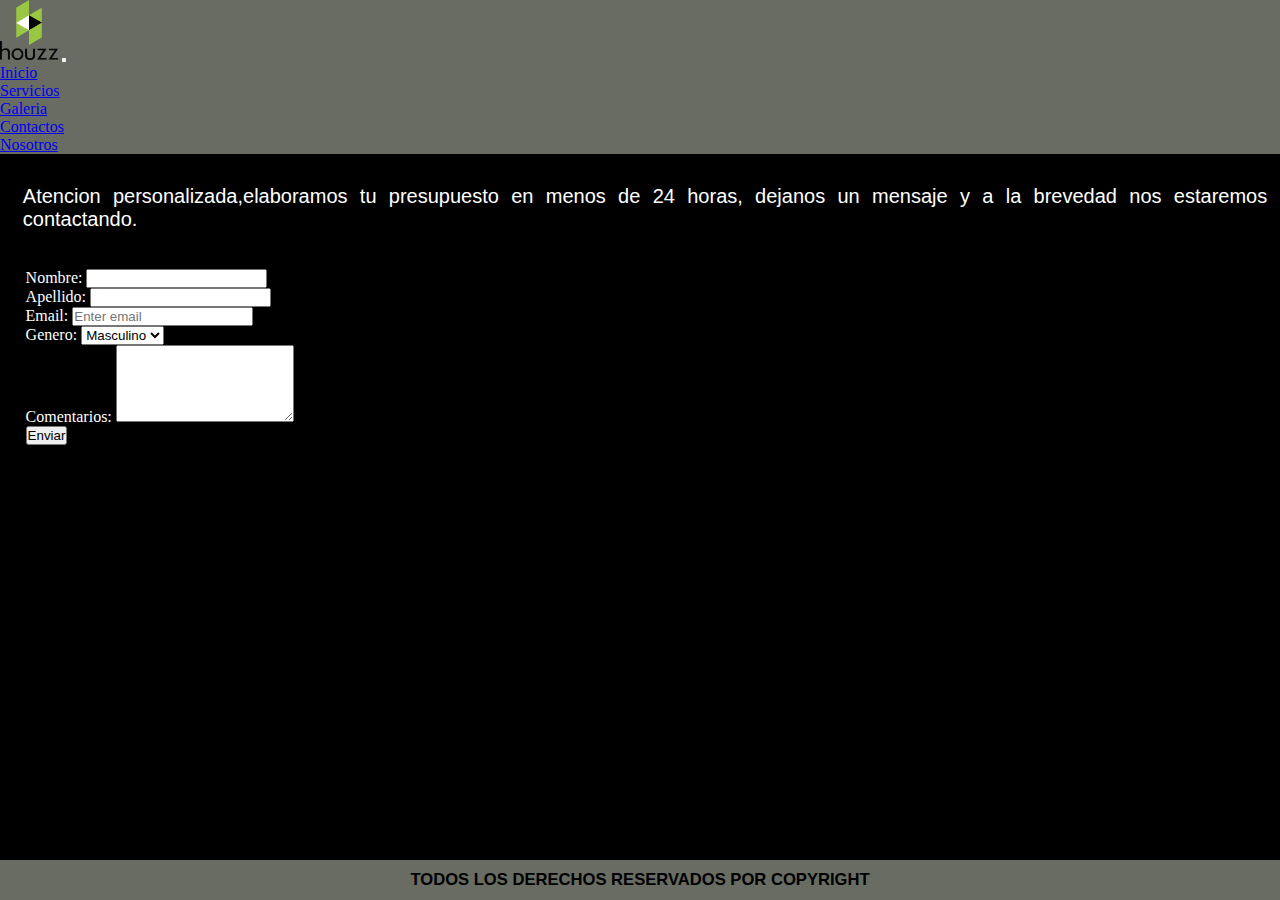
<file: sections/contactos.html>
<!DOCTYPE html>
<html lang="es">

<head>
  <meta name="description" content="Puede en este sitio ponerse en contacto con nosotros">
  <meta name="keywords" content="contruccion,refaccion,reacondicionamiento,oficinas,casas,procrear">
  <meta charset="UTF-8" />
  <meta http-equiv="X-UA-Compatible" content="IE=edge" />
  <meta name="viewport" content="width=device-width, initial-scale=1.0" />
  <link rel="stylesheet" href="https://cdn.jsdelivr.net/npm/bootstrap@4.6.2/dist/css/bootstrap.min.css"
    integrity="sha384-xOolHFLEh07PJGoPkLv1IbcEPTNtaed2xpHsD9ESMhqIYd0nLMwNLD69Npy4HI+N" crossorigin="anonymous" />
  <link rel="stylesheet" href="https://cdnjs.cloudflare.com/ajax/libs/font-awesome/6.2.0/css/all.min.css"
    integrity="sha512-xh6O/CkQoPOWDdYTDqeRdPCVd1SpvCA9XXcUnZS2FmJNp1coAFzvtCN9BmamE+4aHK8yyUHUSCcJHgXloTyT2A=="
    crossorigin="anonymous" referrerpolicy="no-referrer" />
  <style>
    @import url("https://fonts.googleapis.com/css2?family=Montserrat:ital,wght@1,100;1,600;1,800&display=swap");
    ;
  </style>
  <link rel="stylesheet" href="../estilos.css" />
  <title>Houzz</title>
</head>

<body>
  <header>
    <!-- nav bar  inicia-->
    <nav class="navbar navbar-expand-md navbar-dark">
      <!-- Brand -->
      <img class="logopag" src="../imagenes/logo principal.png" alt="logo_principal"></a>

      <!-- Toggler/collapsibe Button -->
      <button class="navbar-toggler" type="button" data-toggle="collapse" data-target="#collapsibleNavbar">
        <span class="navbar-toggler-icon"></span>
      </button>

      <!-- Navbar links -->
      <div class="navbar-collapse justify-content-end collapse" id="collapsibleNavbar">
        <ul class="navbar-nav">
          <li class="nav-item">
            <a class="nav-link" href="../index.html">inicio</a>
          </li>
          <li class="nav-item">
            <a class="nav-link" href="servicios.html">servicios</a>
          </li>
          <li class="nav-item">
            <a class="nav-link" href="galeria.html">galeria</a>
          </li>
          <li class="nav-item">
            <a class="nav-link" href="contactos.html">contactos</a>
          </li>
          <li class="nav-item">
            <a class="nav-link" href="nosotros.html">nosotros</a>
          </li>
        </ul>
      </div>
    </nav>
    <!-- nav bar  fin-->
  </header>
  <br />

  <main class="contactos">
    <p class="texto">
      Atencion personalizada,elaboramos tu presupuesto en menos de 24 horas, dejanos un mensaje y a la brevedad nos estaremos contactando.
    </p>
    <form action="enviar.php" method="post" enctype="text/plain" netlify>
      <div class="form-group">
        <label for="usr">Nombre:</label>
        <input type="text" class="form-control" id="usr">
      </div>
      <div class="form-group">
        <label for="usr">Apellido:</label>
        <input type="password" class="form-control" id="pwd">
      </div>
      <div class="form-group">
        <label for="email">Email:</label>
        <input type="email" class="form-control" placeholder="Enter email" id="email">
      </div>
      <div class="form-group">
        <label for="sel1">Genero:</label>
        <select class="form-control" id="sel1">
          <option>Masculino</option>
          <option>Femenino</option>
          <option>No binario</option>
        </select>
      </div>
      <div class="form-group">
        <label for="comment">Comentarios:</label>
        <textarea class="form-control" rows="5" id="comment"></textarea>
      </div>
      <button type="button" class="btn btn-secondary">Enviar</button>
    </form>
  </main>

  <footer>
    <h5>Todos los derechos reservados por copyright</h5>
    <div class="redes">
      <a href=""><i class="fa-brands fa-facebook"></i></a>
      <a href=""><i class="fa-brands fa-instagram"></i></a>
      <a href=""><i class="fa-brands fa-linkedin"></i></a>
    </div>
  </footer>
  <script src="https://cdn.jsdelivr.net/npm/jquery@3.5.1/dist/jquery.slim.min.js"
    integrity="sha384-DfXdz2htPH0lsSSs5nCTpuj/zy4C+OGpamoFVy38MVBnE+IbbVYUew+OrCXaRkfj" crossorigin="anonymous">
  </script>
  <script src="https://cdn.jsdelivr.net/npm/popper.js@1.16.1/dist/umd/popper.min.js"
    integrity="sha384-9/reFTGAW83EW2RDu2S0VKaIzap3H66lZH81PoYlFhbGU+6BZp6G7niu735Sk7lN" crossorigin="anonymous">
  </script>
  <script src="https://cdn.jsdelivr.net/npm/bootstrap@4.6.2/dist/js/bootstrap.min.js"
    integrity="sha384-+sLIOodYLS7CIrQpBjl+C7nPvqq+FbNUBDunl/OZv93DB7Ln/533i8e/mZXLi/P+" crossorigin="anonymous">
  </script>
</body>

</html>
</file>
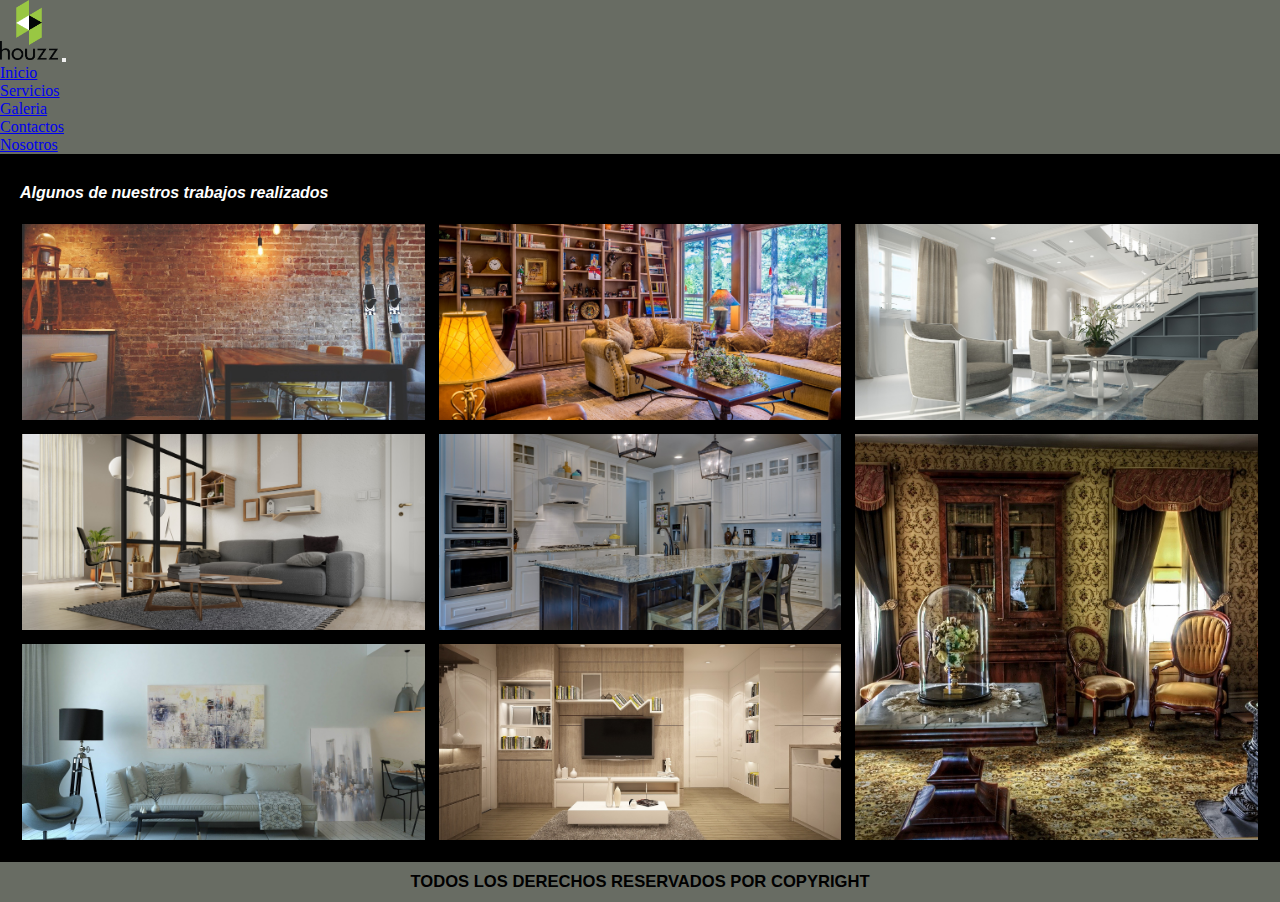
<file: sections/galeria.html>
<!DOCTYPE html>
<html lang="es">

<head>
  <meta name="description" content="En este sitio puede ver alguno de nuestros trabajos realizados">
  <meta name="keywords" content="contruccion,refaccion,reacondicionamiento,oficinas,casas,procrear">
  <meta charset="UTF-8" />
  <meta http-equiv="X-UA-Compatible" content="IE=edge" />
  <meta name="viewport" content="width=device-width, initial-scale=1.0" />
  <link rel="stylesheet" href="https://cdn.jsdelivr.net/npm/bootstrap@4.6.2/dist/css/bootstrap.min.css"
    integrity="sha384-xOolHFLEh07PJGoPkLv1IbcEPTNtaed2xpHsD9ESMhqIYd0nLMwNLD69Npy4HI+N" crossorigin="anonymous" />
  <link rel="stylesheet" href="https://cdnjs.cloudflare.com/ajax/libs/font-awesome/6.2.0/css/all.min.css"
    integrity="sha512-xh6O/CkQoPOWDdYTDqeRdPCVd1SpvCA9XXcUnZS2FmJNp1coAFzvtCN9BmamE+4aHK8yyUHUSCcJHgXloTyT2A=="
    crossorigin="anonymous" referrerpolicy="no-referrer" />
  <style>
    @import url("https://fonts.googleapis.com/css2?family=Montserrat:ital,wght@1,100;1,600;1,800&display=swap");
    ;
  </style>
  <link rel="stylesheet" href="../estilos.css" />
  <title>Houzz</title>
</head>

<body>
  <header>
    <!-- nav bar  inicia-->
    <nav class="navbar navbar-expand-md navbar-dark">
      <!-- Brand -->
      <img class="logopag" src="../imagenes/logo principal.png" alt="logo_principal"></a>

      <!-- Toggler/collapsibe Button -->
      <button class="navbar-toggler" type="button" data-toggle="collapse" data-target="#collapsibleNavbar">
        <span class="navbar-toggler-icon"></span>
      </button>

      <!-- Navbar links -->
      <div class="navbar-collapse justify-content-end collapse" id="collapsibleNavbar">
        <ul class="navbar-nav">
          <li class="nav-item">
            <a class="nav-link" href="../index.html">inicio</a>
          </li>
          <li class="nav-item">
            <a class="nav-link" href="servicios.html">servicios</a>
          </li>
          <li class="nav-item">
            <a class="nav-link" href="galeria.html">galeria</a>
          </li>
          <li class="nav-item">
            <a class="nav-link" href="contactos.html">contactos</a>
          </li>
          <li class="nav-item">
            <a class="nav-link" href="nosotros.html">nosotros</a>
          </li>
        </ul>
      </div>
    </nav>
    <!-- nav bar  fin-->
  </header>

  <main>
    <h4 class="titulo-gal">Algunos de nuestros trabajos realizados</h4>
    <div class="galeria-cont">
      <article class="item1">
        <img src="../imagenes/brick-wall-g83740cf08_1920.jpg" alt="living 1" class="gal-img" />
      </article>
      
      <article class="item2">
        <img src="../imagenes/interior-g919df6f3a_1920.jpg" alt="living 2" class="gal-img" />
      </article>
      
      <article class="item3">
        <img src="../imagenes/interior-gda0c3c84d_1920.jpg" alt="living 3" class="gal-img" />
      </article>
      
      <article class="item4">
        <img src="../imagenes/interiores1.jpg" alt="living 4" class="gal-img" />
      </article>
      
      <article class="item5">
        <img src="../imagenes/kitchen-g8c4652454_1920.jpg" alt="cocina" class="gal-img" />
      </article>
      
      <article class="item6">
        <img src="../imagenes/living-room-g279373794_1920.jpg" alt="living 5" class="gal-img" />
      </article>
      
      <article class="item7">
        <img src="../imagenes/living-room-ge45738a70_1920.jpg" alt="living 6" class="gal-img" />
      </article>
      
      <article class="item8">
        <img src="../imagenes/furniture-g58ae7a1de_1920.jpg" alt="living 7" class="gal-img" />
      </article>
    </div>
  </main>

  <footer>
    <h5>Todos los derechos reservados por copyright</h5>
    <div class="redes">
      <a href=""><i class="fa-brands fa-facebook"></i></a>
      <a href=""><i class="fa-brands fa-instagram"></i></a>
      <a href=""><i class="fa-brands fa-linkedin"></i></a>
    </div>
  </footer>

  <script src="https://cdn.jsdelivr.net/npm/jquery@3.5.1/dist/jquery.slim.min.js"
    integrity="sha384-DfXdz2htPH0lsSSs5nCTpuj/zy4C+OGpamoFVy38MVBnE+IbbVYUew+OrCXaRkfj" crossorigin="anonymous">
  </script>
  <script src="https://cdn.jsdelivr.net/npm/popper.js@1.16.1/dist/umd/popper.min.js"
    integrity="sha384-9/reFTGAW83EW2RDu2S0VKaIzap3H66lZH81PoYlFhbGU+6BZp6G7niu735Sk7lN" crossorigin="anonymous">
  </script>
  <script src="https://cdn.jsdelivr.net/npm/bootstrap@4.6.2/dist/js/bootstrap.min.js"
    integrity="sha384-+sLIOodYLS7CIrQpBjl+C7nPvqq+FbNUBDunl/OZv93DB7Ln/533i8e/mZXLi/P+" crossorigin="anonymous">
  </script>
</body>

</html>
</file>
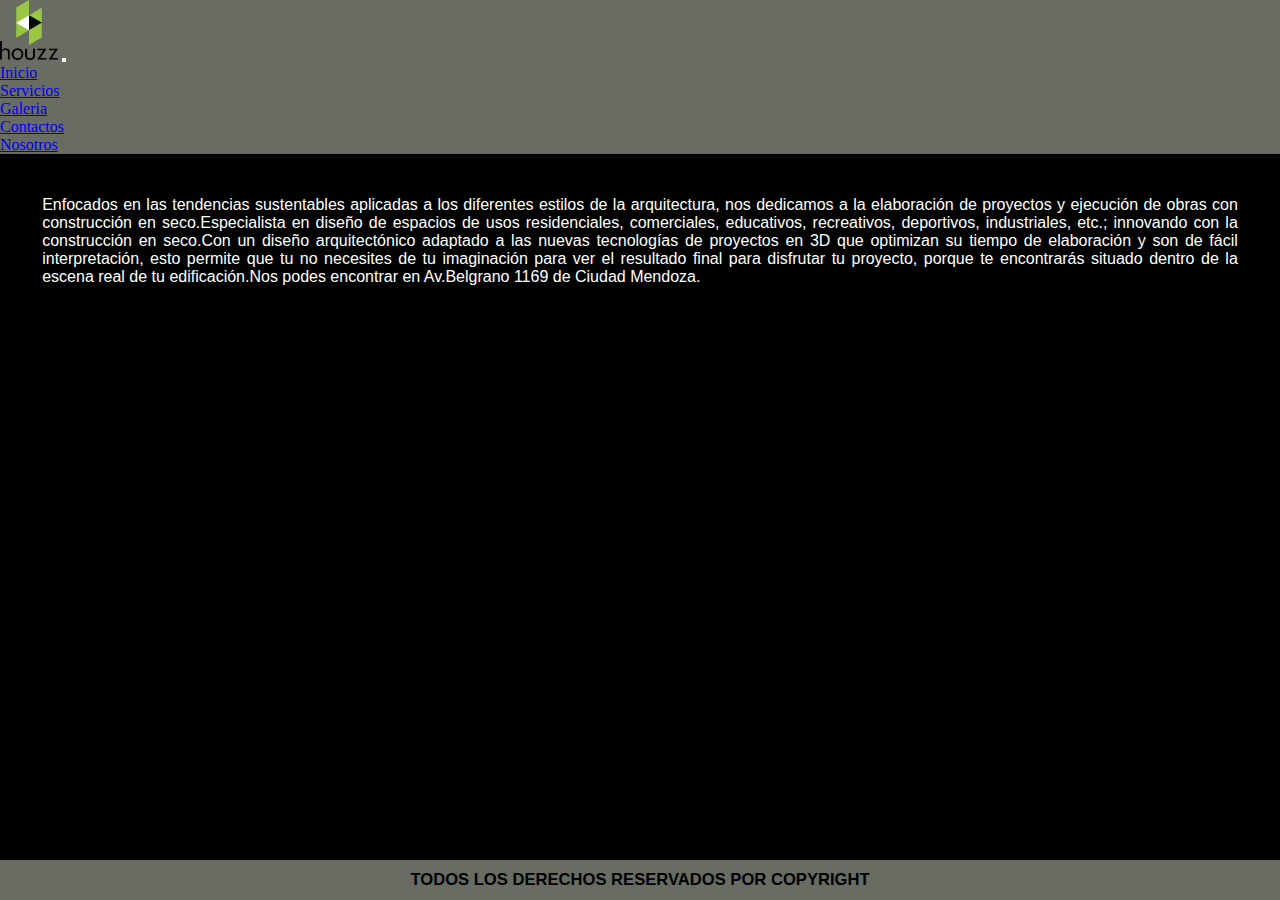
<file: sections/nosotros.html>
<!DOCTYPE html>
<html lang="es">

<head>
  <meta name="description" content="Aca podras conocer un poco de nuestra empresa y nuestra manera de trabajar">
  <meta name="keywords" content="contruccion,refaccion,reacondicionamiento,oficinas,casas,procrear">
  <meta charset="UTF-8" />
  <meta http-equiv="X-UA-Compatible" content="IE=edge" />
  <meta name="viewport" content="width=device-width, initial-scale=1.0" />
  <link rel="stylesheet" href="https://cdn.jsdelivr.net/npm/bootstrap@4.6.2/dist/css/bootstrap.min.css"
    integrity="sha384-xOolHFLEh07PJGoPkLv1IbcEPTNtaed2xpHsD9ESMhqIYd0nLMwNLD69Npy4HI+N" crossorigin="anonymous" />
  <link rel="stylesheet" href="https://cdnjs.cloudflare.com/ajax/libs/font-awesome/6.2.0/css/all.min.css"
    integrity="sha512-xh6O/CkQoPOWDdYTDqeRdPCVd1SpvCA9XXcUnZS2FmJNp1coAFzvtCN9BmamE+4aHK8yyUHUSCcJHgXloTyT2A=="
    crossorigin="anonymous" referrerpolicy="no-referrer" />
  <style>
    @import url("https://fonts.googleapis.com/css2?family=Montserrat:ital,wght@1,100;1,600;1,800&display=swap");
    ;
  </style>
  <link rel="stylesheet" href="../estilos.css" />
  <title>Houzz</title>
</head>

<body>
  <header>
    <!-- nav bar  inicia-->
    <nav class="navbar navbar-expand-md navbar-dark">
      <!-- Brand -->
      <img class="logopag" src="../imagenes/logo principal.png" alt="logo_principal"></a>

      <!-- Toggler/collapsibe Button -->
      <button class="navbar-toggler" type="button" data-toggle="collapse" data-target="#collapsibleNavbar">
        <span class="navbar-toggler-icon"></span>
      </button>

      <!-- Navbar links -->
      <div class="navbar-collapse justify-content-end collapse" id="collapsibleNavbar">
        <ul class="navbar-nav">
          <li class="nav-item">
            <a class="nav-link" href="../index.html">inicio</a>
          </li>
          <li class="nav-item">
            <a class="nav-link" href="servicios.html">servicios</a>
          </li>
          <li class="nav-item">
            <a class="nav-link" href="galeria.html">galeria</a>
          </li>
          <li class="nav-item">
            <a class="nav-link" href="contactos.html">contactos</a>
          </li>
          <li class="nav-item">
            <a class="nav-link" href="nosotros.html">nosotros</a>
          </li>
        </ul>
      </div>
    </nav>
    <!-- nav bar  fin-->
  </header>


  <main>
    <article class="textoNosotros">
      <p class="texto">
        Enfocados en las tendencias sustentables aplicadas a los diferentes estilos de la arquitectura, nos dedicamos a
        la elaboración de proyectos y ejecución de obras con construcción en seco.Especialista en diseño de espacios de
        usos residenciales, comerciales, educativos, recreativos, deportivos, industriales, etc.; innovando con la
        construcción en seco.Con un diseño arquitectónico adaptado a las nuevas tecnologías de proyectos en 3D que
        optimizan su tiempo de elaboración y son de fácil interpretación, esto permite que tu no necesites de tu
        imaginación para ver el resultado final para disfrutar tu proyecto, porque te encontrarás situado dentro de la
        escena real de tu edificación.Nos podes encontrar en Av.Belgrano 1169 de Ciudad Mendoza.
      </p>
      <div class="mapa">
        <iframe
          src="https://www.google.com/maps/embed?pb=!1m18!1m12!1m3!1d3350.3830003723206!2d-68.85141948514531!3d-32.88804057625323!2m3!1f0!2f0!3f0!3m2!1i1024!2i768!4f13.1!3m3!1m2!1s0x967e09037ea0c989%3A0xe2d65d60f183ce57!2sAv.%20Belgrano%201169%2C%20M5500%20Mendoza!5e0!3m2!1sen!2sar!4v1664838032590!5m2!1sen!2sar"
          width=auto height="300" style="border: 0" allowfullscreen="" loading="lazy"
          referrerpolicy="no-referrer-when-downgrade"></iframe>
      </div>
    </article>
  </main>

  <footer>
    <h5>Todos los derechos reservados por copyright</h5>
    <div class="redes">
      <a href=""><i class="fa-brands fa-facebook"></i></a>
      <a href=""><i class="fa-brands fa-instagram"></i></a>
      <a href=""><i class="fa-brands fa-linkedin"></i></a>
    </div>
  </footer>

  <script src="https://cdn.jsdelivr.net/npm/jquery@3.5.1/dist/jquery.slim.min.js"
    integrity="sha384-DfXdz2htPH0lsSSs5nCTpuj/zy4C+OGpamoFVy38MVBnE+IbbVYUew+OrCXaRkfj" crossorigin="anonymous">
  </script>
  <script src="https://cdn.jsdelivr.net/npm/popper.js@1.16.1/dist/umd/popper.min.js"
    integrity="sha384-9/reFTGAW83EW2RDu2S0VKaIzap3H66lZH81PoYlFhbGU+6BZp6G7niu735Sk7lN" crossorigin="anonymous">
  </script>
  <script src="https://cdn.jsdelivr.net/npm/bootstrap@4.6.2/dist/js/bootstrap.min.js"
    integrity="sha384-+sLIOodYLS7CIrQpBjl+C7nPvqq+FbNUBDunl/OZv93DB7Ln/533i8e/mZXLi/P+" crossorigin="anonymous">
  </script>
</body>

</html>
</file>
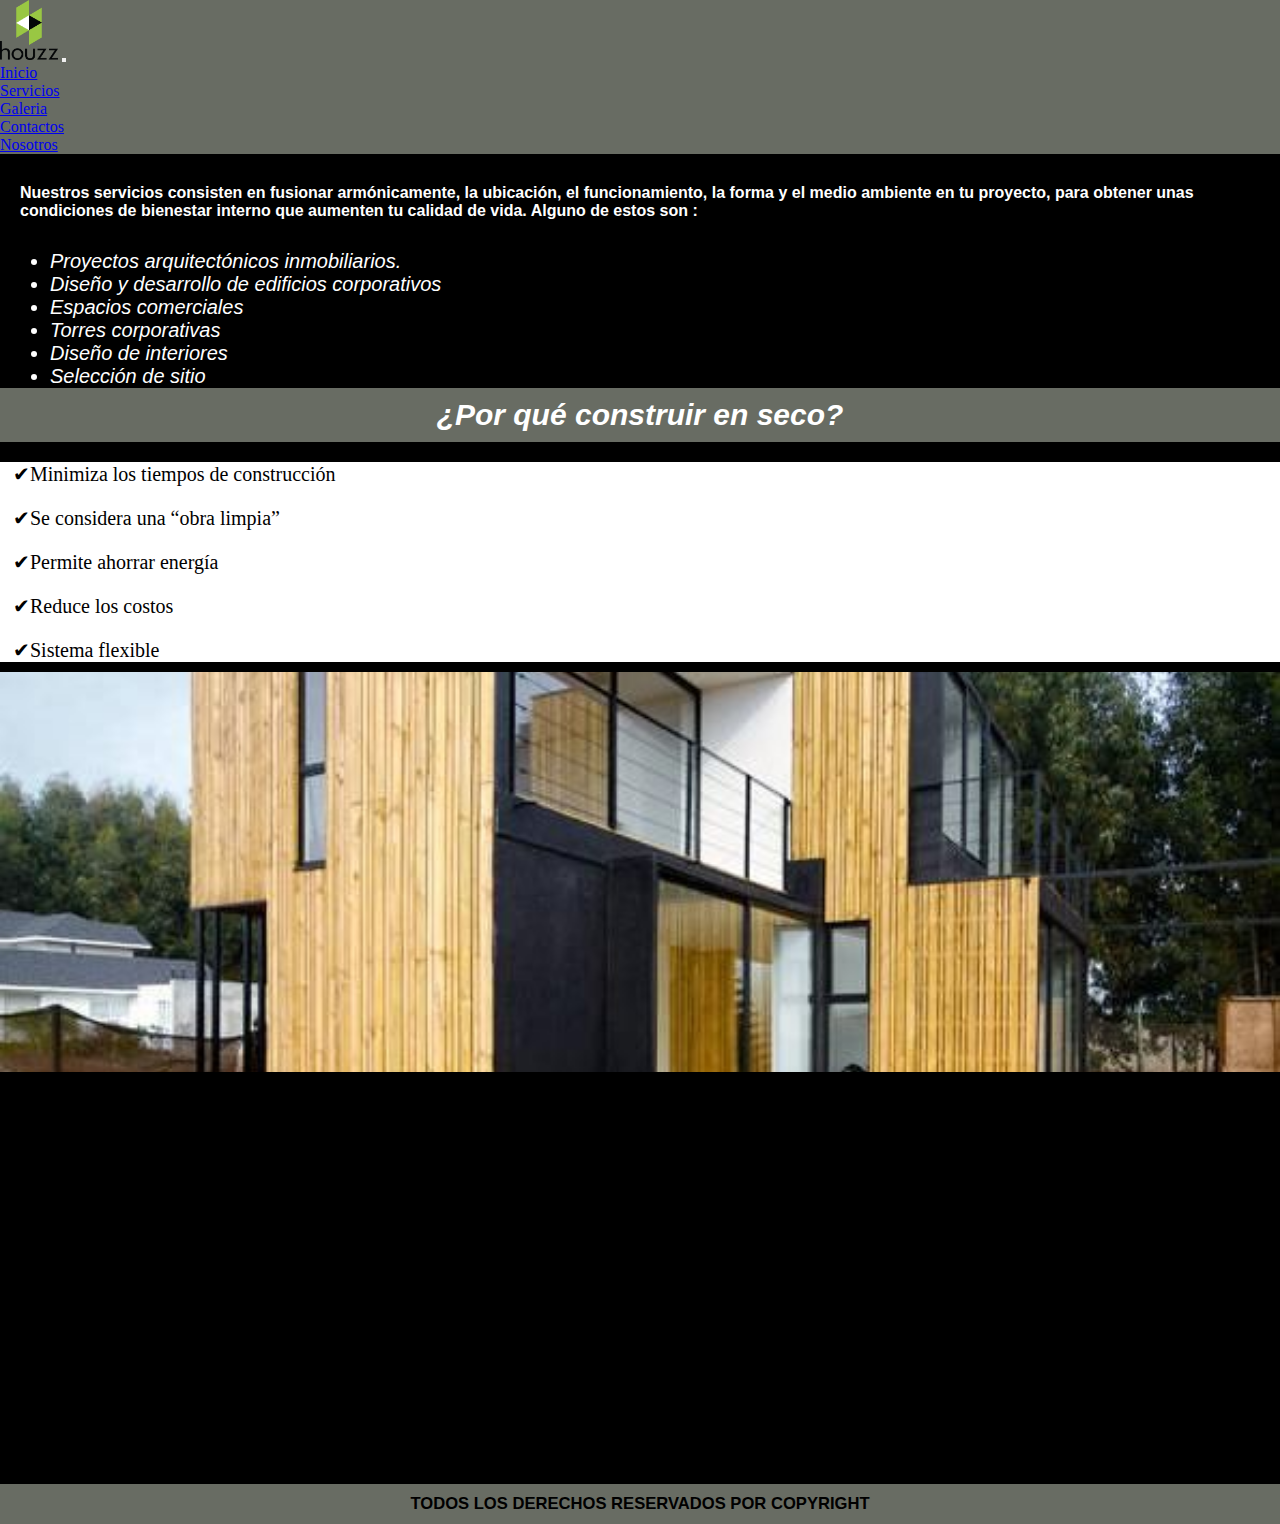
<file: sections/servicios.html>
<!DOCTYPE html>
<html lang="es">

<head>
    <meta name="description" content="Aca se podra ver lo que realizamos">
    <meta name="keywords" content="contruccion,refaccion,reacondicionamiento,oficinas,casas,procrear">
    <meta charset="UTF-8" />
    <meta http-equiv="X-UA-Compatible" content="IE=edge" />
    <meta name="viewport" content="width=device-width, initial-scale=1.0" />
    <link rel="stylesheet" href="https://cdn.jsdelivr.net/npm/bootstrap@4.6.2/dist/css/bootstrap.min.css"
        integrity="sha384-xOolHFLEh07PJGoPkLv1IbcEPTNtaed2xpHsD9ESMhqIYd0nLMwNLD69Npy4HI+N" crossorigin="anonymous" />
    <link rel="stylesheet" href="https://cdnjs.cloudflare.com/ajax/libs/font-awesome/6.2.0/css/all.min.css"
        integrity="sha512-xh6O/CkQoPOWDdYTDqeRdPCVd1SpvCA9XXcUnZS2FmJNp1coAFzvtCN9BmamE+4aHK8yyUHUSCcJHgXloTyT2A=="
        crossorigin="anonymous" referrerpolicy="no-referrer" />
    <style>
        @import url("https://fonts.googleapis.com/css2?family=Montserrat:ital,wght@1,100;1,600;1,800&display=swap");
        ;
    </style>
    <link rel="stylesheet" href="../estilos.css" />
    <title>Houzz</title>
</head>

<body>
    <header>
        <!-- nav bar  inicia-->
        <nav class="navbar navbar-expand-md navbar-dark">
            <!-- Brand -->
            <img class="logopag" src="../imagenes/logo principal.png" alt="logo_principal"></a>

            <!-- Toggler/collapsibe Button -->
            <button class="navbar-toggler" type="button" data-toggle="collapse" data-target="#collapsibleNavbar">
                <span class="navbar-toggler-icon"></span>
            </button>

            <!-- Navbar links -->
            <div class="navbar-collapse justify-content-end collapse" id="collapsibleNavbar">
                <ul class="navbar-nav">
                    <li class="nav-item">
                        <a class="nav-link" href="../index.html">inicio</a>
                    </li>
                    <li class="nav-item">
                        <a class="nav-link" href="servicios.html">servicios</a>
                    </li>
                    <li class="nav-item">
                        <a class="nav-link" href="galeria.html">galeria</a>
                    </li>
                    <li class="nav-item">
                        <a class="nav-link" href="contactos.html">contactos</a>
                    </li>
                    <li class="nav-item">
                        <a class="nav-link" href="nosotros.html">nosotros</a>
                    </li>
                </ul>
            </div>
        </nav>
        <!-- nav bar  fin-->
    </header>

    <main>
        <h4 class="titulo-ser">
            Nuestros servicios consisten en fusionar armónicamente, la ubicación, el funcionamiento, la forma y el medio ambiente en tu proyecto, para obtener unas condiciones de bienestar interno que aumenten tu calidad de vida. Alguno de estos son :
        </h4>
        <div class="lista">
            <ul>
                <li>Proyectos arquitectónicos inmobiliarios.</li>
                <li>Diseño y desarrollo de edificios corporativos</li>
                <li>Espacios comerciales</li>
                <li>Torres corporativas</li>
                <li>Diseño de interiores</li>
                <li>Selección de sitio</li>
            </ul>
        </div>
        
        <h4 class="cons-sec">¿Por qué construir en seco?</h4>
        
        <div class="container-fluid">
        <div class="row">
            <div class="nleft col-sm-6">
                <ul>
                    <li>Minimiza los tiempos de construcción</li>
                    <li>Se considera una “obra limpia”</li>
                    <li>Permite ahorrar energía</li>
                    <li>Reduce los costos</li>
                    <li>Sistema flexible</li>
                </ul>
            </div>
            <div class="nright col-sm-6"></div>
        </div>


        </div>
        <div class="video">
            <iframe src="https://www.youtube.com/embed/YjffFJ8potk" title="YouTube video player" frameborder="0"
                allow="accelerometer; autoplay; clipboard-write; encrypted-media; gyroscope; picture-in-picture"
                allowfullscreen></iframe>
        </div>
    </main>

    <br>

    <footer>
        <h5>Todos los derechos reservados por copyright</h5>
        <div class="redes">
            <a href=""><i class="fa-brands fa-facebook"></i></a>
            <a href=""><i class="fa-brands fa-instagram"></i></a>
            <a href=""><i class="fa-brands fa-linkedin"></i></a>
        </div>
    </footer>

    <script src="https://cdn.jsdelivr.net/npm/jquery@3.5.1/dist/jquery.slim.min.js"
        integrity="sha384-DfXdz2htPH0lsSSs5nCTpuj/zy4C+OGpamoFVy38MVBnE+IbbVYUew+OrCXaRkfj" crossorigin="anonymous">
    </script>
    <script src="https://cdn.jsdelivr.net/npm/popper.js@1.16.1/dist/umd/popper.min.js"
        integrity="sha384-9/reFTGAW83EW2RDu2S0VKaIzap3H66lZH81PoYlFhbGU+6BZp6G7niu735Sk7lN" crossorigin="anonymous">
    </script>
    <script src="https://cdn.jsdelivr.net/npm/bootstrap@4.6.2/dist/js/bootstrap.min.js"
        integrity="sha384-+sLIOodYLS7CIrQpBjl+C7nPvqq+FbNUBDunl/OZv93DB7Ln/533i8e/mZXLi/P+" crossorigin="anonymous">
    </script>

</body>

</html>
</file>
<file: estilos.css>
@charset "UTF-8";
* {
  margin: 0;
  padding: 0;
  box-sizing: border-box;
}

body {
  background-color: black;
  display: flex;
  flex-direction: column;
  min-height: 100vh;
}

.navbar {
  background-color: rgba(143, 149, 136, 0.7254901961);
}
.navbar .justify-content-end {
  justify-content: flex-end !important;
  margin-right: 10px;
}
.navbar .logopag {
  height: 60px;
  width: auto;
}
.navbar .navbar-nav {
  text-transform: capitalize;
}

.fotoinicio {
  max-height: 700px;
  width: 100%;
  -o-object-fit: cover;
     object-fit: cover;
  margin-bottom: 80px;
}
.fotoinicio .imagen {
  text-align: center;
}

h3 {
  color: white;
  font-family: "Montserrat", sans-serif;
  margin-top: 30px;
  margin-bottom: 20px;
  margin-left: 10px;
  font-weight: 500;
}

footer {
  background-color: rgba(143, 149, 136, 0.7254901961);
  text-align: center;
  font-size: 20px;
  font-family: Verdana, Geneva, Tahoma, sans-serif;
  text-transform: uppercase;
  padding: 10px;
  color: black;
  margin-top: auto;
  width: 100%;
}
footer .redes {
  font-size: 30px;
  letter-spacing: 10px;
}
footer .redes a {
  color: black;
}
footer .redes a:hover {
  color: white;
}

/* servicios */
.titulo-ser {
  color: white;
  margin-top: 30px;
  margin-left: 20px;
  margin-right: 20px;
  font-family: "roboto", sans-serif;
}

.lista {
  font-family: "Roboto", sans-serif;
  font-style: italic;
  margin-top: 30px;
  margin-left: 50px;
  color: white;
  font-size: 20px;
}

.cons-sec {
  color: white;
  text-align: center;
  font-size: 30px;
  font-family: "roboto", sans-serif;
  font-style: italic;
  background-color: rgba(143, 149, 136, 0.7254901961);
  padding: 10px;
  margin-bottom: 0;
}

.nleft {
  display: block;
  background-color: white;
}
.nleft ul li {
  list-style-type: "✔";
  margin-left: 30px;
  margin-top: 20px;
  margin-bottom: 10px;
  font-size: 20px;
  color: black;
}

.nright {
  background-image: url(imagenes/construccion-en-seco-2.jpg);
  background-position: center;
  background-size: cover;
  height: 400px;
  margin-top: 0;
}

.video {
  text-align: center;
  margin-top: 40px;
}
.video iframe {
  height: 350px;
  width: 600px;
}

/* nosotros */
.mapa {
  text-align: center;
  border-radius: 50px;
}
.mapa iframe {
  height: 350px;
  width: 500px;
}

.textoNosotros {
  padding: 30px;
}
.textoNosotros .texto {
  color: white;
  text-align: justify;
  padding: 1%;
  font-family: "Roboto", sans-serif;
}

/* galeria */
.titulo-gal {
  color: white;
  margin-top: 30px;
  margin-left: 20px;
  font-family: "roboto", sans-serif;
  font-style: italic;
}

.galeria-cont {
  display: grid;
  grid-template-columns: repeat(3, 1fr);
  grid-auto-rows: 200px;
  padding: 20px;
  grid-gap: 10px;
  width: 100%;
}
.galeria-cont .gal-img {
  width: 100%;
  height: 100%;
  -o-object-fit: cover;
     object-fit: cover;
  border: 2px solid;
}
.galeria-cont .gal-img:hover {
  scale: 1.05;
  transition: 0.5s;
}

/* contactos */
.contactos .texto {
  color: white;
  text-align: justify;
  padding: 1%;
  font-family: "Roboto", sans-serif;
  font-size: 20px;
  margin-left: 10px;
}

form {
  padding: 2%;
}
form label {
  color: white;
}

@media only screen and (max-width: 600px) {
  .galeria-cont {
    grid-template-columns: 1fr;
    grid-auto-rows: 200px;
  }
  .video iframe {
    width: 100%;
  }
  .mapa iframe {
    width: 100%;
  }
}
@media only screen and (max-width: 900px) {
  .enlace {
    padding-left: 20px;
  }
  .galeria-cont {
    grid-template-columns: 1fr 1fr;
    grid-auto-rows: 200px;
  }
}
@media only screen and (min-width: 901px) {
  .item6 {
    grid-row-start: span 2;
  }
}/*# sourceMappingURL=estilos.css.map */
</file>
